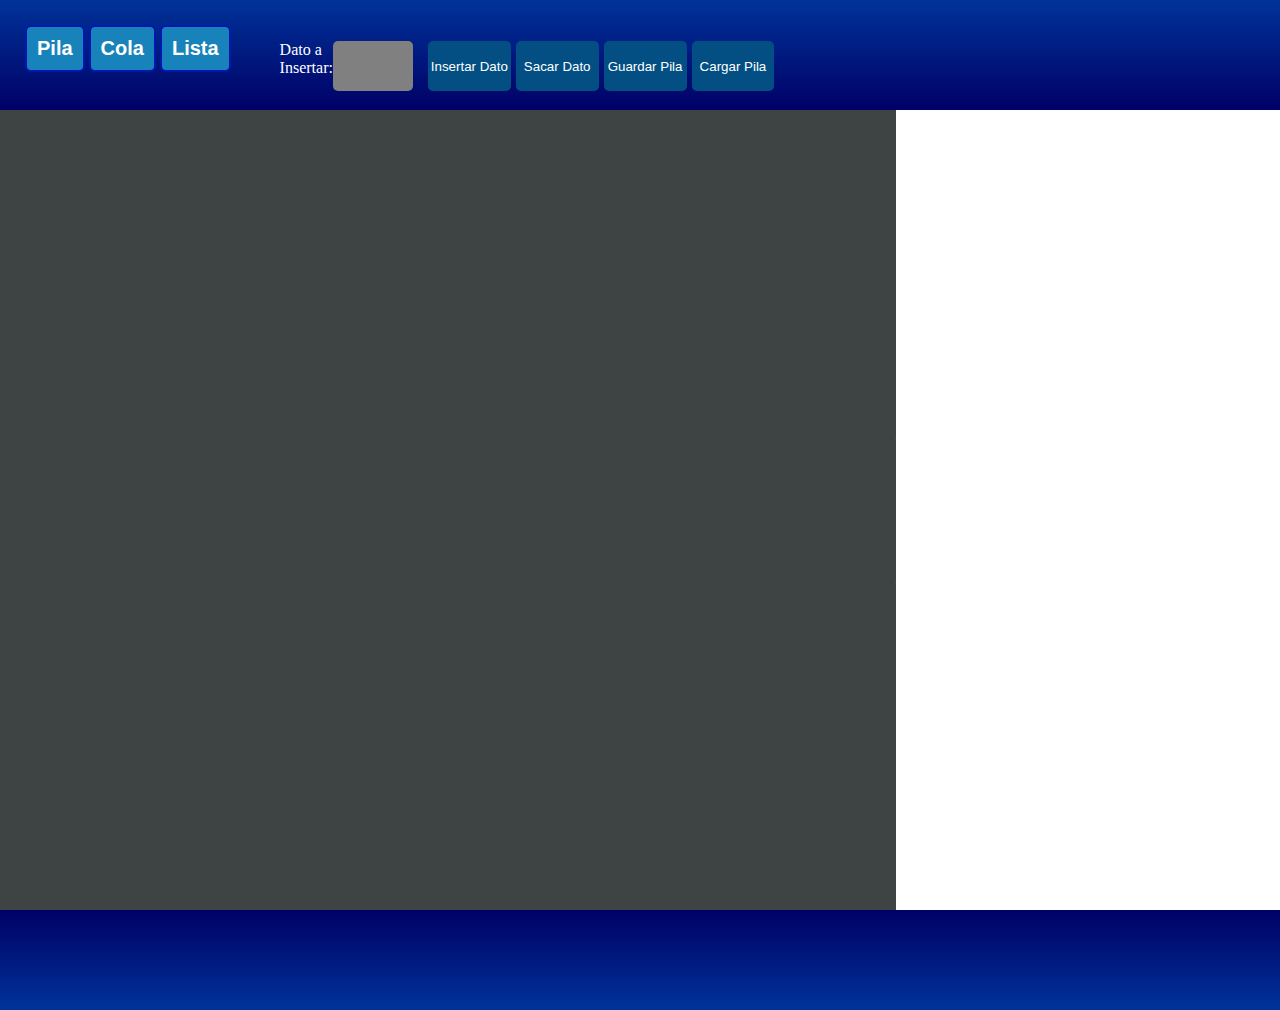
<file: index.html>
<!DOCTYPE html>
<html lang="es" dir="ltr">

<head>
  <meta charset="utf-8">
  <title>Animaciones</title>
  <script src="animaciones.js"></script>
  <link rel="stylesheet" href="styles.css">
</head>

<body>
  <nav class="navigator">
    <div class="botones">
      <input type="button" class="botonesStruct" id="pila" value="Pila">
      <input type="button" class="botonesStruct" id="cola" value="Cola">
      <input type="button" class="botonesStruct" id="lista" value="Lista">
    </div>

    <div class="caja">
    <p>Dato a Insertar:</p>
    <input type="text" id="dato">
    <input type="button" id="insertarDato" value="Insertar Dato">
    <input type="button" id="sacar" value="Sacar Dato">
    <input type="button" id="guardar" value="Guardar Pila">
    <input type="button" id="cargar" value="Cargar Pila">
    </div>
  </nav>

  <div class="box">
    <div class="Estructura">
      <article class="article">
        <div class="figura" id="base">
          <div id="boxbase"></div>
        </div>
      </article>
    </div>
    <div class="Codigo">
      <p id="cabecera"><b id="lin0">void push()</b></p>
      <p id="inicio"><b id="lin1">{</b></p>
      <p id="linea1"> <b id="lin2">&nbsp;&nbsp;&nbsp;&nbsp;struct node *nptr = malloc(sizeof(struct node));</b></p>
      <p id="linea2"> <b id="lin3">&nbsp;&nbsp;&nbsp;&nbsp;nptr -> data = item;</b></p>
      <p id="linea3"> <b id="lin4">&nbsp;&nbsp;&nbsp;&nbsp;nptr -> next = top;</b></p>
      <p id="linea4"> <b id="lin5">&nbsp;&nbsp;&nbsp;&nbsp;top = nptr;</b></p>
      <p id="fin"><b id="lin6">}</b></p>
      <br/>
      <p id="cabecera2"><b id="lin7">void pop()</b></p>
      <p id="inicio"><b id="lin8">{</b></p>
      <p id="linea1"> <b id="lin9">&nbsp;&nbsp;&nbsp;&nbsp;if(top == NULL)</b></p>
      <p id="linea2"> <b id="lin10">&nbsp;&nbsp;&nbsp;&nbsp;&nbsp;&nbsp;&nbsp;&nbsp;&nbsp;printf("\n\nStack is empty");</b></p>
      <p id="linea3"> <b id="lin11">&nbsp;&nbsp;&nbsp;&nbsp;else</b></p>
      <p id="linea4"> <b id="lin12">&nbsp;&nbsp;&nbsp;&nbsp;{</b></p>
      <p id="linea5"> <b id="lin13">&nbsp;&nbsp;&nbsp;&nbsp;&nbsp;&nbsp;&nbsp;&nbsp;&nbsp;struct mode *temp;</b></p>
      <p id="linea6"> <b id="lin14">&nbsp;&nbsp;&nbsp;&nbsp;&nbsp;&nbsp;&nbsp;&nbsp;&nbsp;temp = top;</b></p>
      <p id="linea6"> <b id="lin15">&nbsp;&nbsp;&nbsp;&nbsp;&nbsp;&nbsp;&nbsp;&nbsp;&nbsp;top = top -> next;</b></p>
      <p id="linea6"> <b id="lin16">&nbsp;&nbsp;&nbsp;&nbsp;&nbsp;&nbsp;&nbsp;&nbsp;&nbsp;printf("\n\n%d deleted", temp -> data);</b></p>
      <p id="linea6"> <b id="lin17">&nbsp;&nbsp;&nbsp;&nbsp;&nbsp;&nbsp;&nbsp;&nbsp;&nbsp;free(temp);</b></p>
      <p id="linea6"> <b id="lin18">&nbsp;&nbsp;&nbsp;&nbsp;}</b></p>
      <p id="fin"><b id="lin19">}</b></p>
    </div>
    
  </div>
  


  <footer class="footer"></footer>
</body>

</html>
</file>
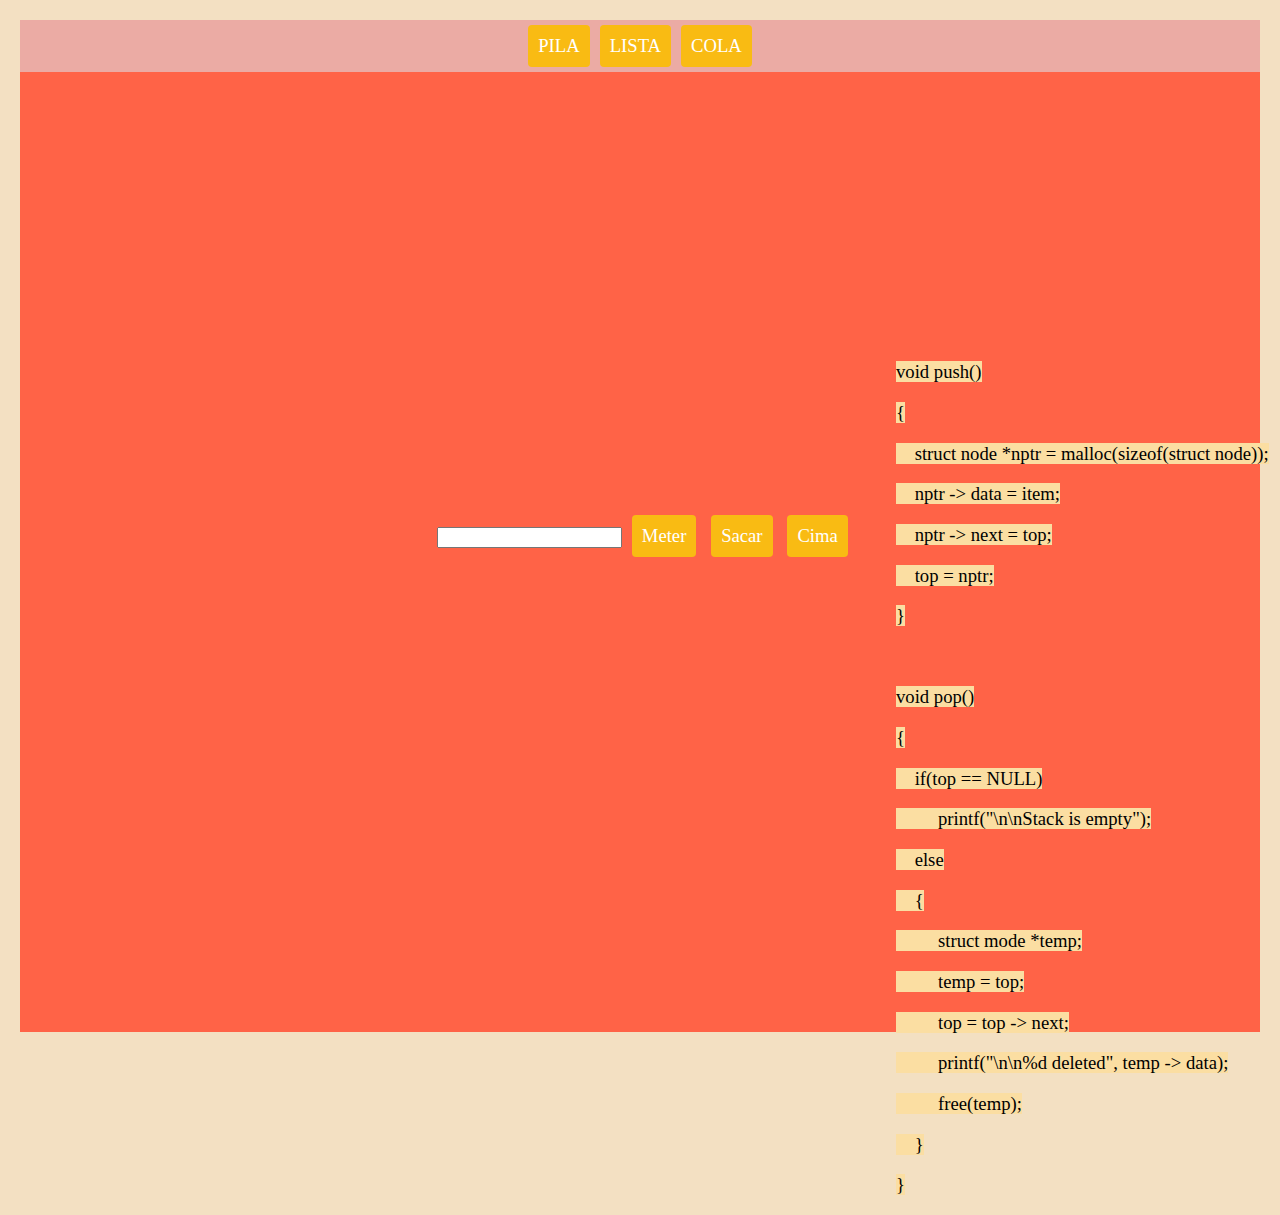
<file: pila.html>
<!DOCTYPE html>
<html lang="en" dir="ltr">
  <head>
    <meta charset="utf-8">
    <link rel="stylesheet" href="pilaStyle.css">
    <script src="CodigoPila.js"></script>
    <title></title>
  </head>
  <body class="cuerpo">
    <nav class="Encabezado">
      <table class="menu">
        <tr>
          <button type="button" name="pila" id="pila" onclick="pila()">PILA</button>
          <button type="button" name="lista" id="lista" onclick="lista()">LISTA</button>
          <button type="button" name="cola" id="cola" onclick="cola()">COLA</button>
        </tr>
      </table>
    </nav>
    <div class="box">
      <div class="Esctructura">
        <canvas id="canvas" width="5" height="470"></canvas>
        <input type="text" name="" value="" id="value">
        <button type="button" name="" value="Meter" onclick="push()">Meter</button>
        <button type="button" name="" value="Sacar" onclick="pop()">Sacar</button>
        <button type="button" name="" value="Cima" onclick="peek()">Cima</button>
      </div>
      <div class="Codigo">
        <p id="cabecera"><b id="lin0">void push()</b></p>
        <p id="inicio"><b id="lin1">{</b></p>
        <p id="linea1"> <b id="lin2">&nbsp;&nbsp;&nbsp;&nbsp;struct node *nptr = malloc(sizeof(struct node));</b></p>
        <p id="linea2"> <b id="lin3">&nbsp;&nbsp;&nbsp;&nbsp;nptr -> data = item;</b></p>
        <p id="linea3"> <b id="lin4">&nbsp;&nbsp;&nbsp;&nbsp;nptr -> next = top;</b></p>
        <p id="linea4"> <b id="lin5">&nbsp;&nbsp;&nbsp;&nbsp;top = nptr;</b></p>
        <p id="fin"><b id="lin6">}</b></p>
        <br/>
        <p id="cabecera2"><b id="lin7">void pop()</b></p>
        <p id="inicio"><b id="lin8">{</b></p>
        <p id="linea1"> <b id="lin9">&nbsp;&nbsp;&nbsp;&nbsp;if(top == NULL)</b></p>
        <p id="linea2"> <b id="lin10">&nbsp;&nbsp;&nbsp;&nbsp;&nbsp;&nbsp;&nbsp;&nbsp;&nbsp;printf("\n\nStack is empty");</b></p>
        <p id="linea3"> <b id="lin11">&nbsp;&nbsp;&nbsp;&nbsp;else</b></p>
        <p id="linea4"> <b id="lin12">&nbsp;&nbsp;&nbsp;&nbsp;{</b></p>
        <p id="linea5"> <b id="lin13">&nbsp;&nbsp;&nbsp;&nbsp;&nbsp;&nbsp;&nbsp;&nbsp;&nbsp;struct mode *temp;</b></p>
        <p id="linea6"> <b id="lin14">&nbsp;&nbsp;&nbsp;&nbsp;&nbsp;&nbsp;&nbsp;&nbsp;&nbsp;temp = top;</b></p>
        <p id="linea6"> <b id="lin15">&nbsp;&nbsp;&nbsp;&nbsp;&nbsp;&nbsp;&nbsp;&nbsp;&nbsp;top = top -> next;</b></p>
        <p id="linea6"> <b id="lin16">&nbsp;&nbsp;&nbsp;&nbsp;&nbsp;&nbsp;&nbsp;&nbsp;&nbsp;printf("\n\n%d deleted", temp -> data);</b></p>
        <p id="linea6"> <b id="lin17">&nbsp;&nbsp;&nbsp;&nbsp;&nbsp;&nbsp;&nbsp;&nbsp;&nbsp;free(temp);</b></p>
        <p id="linea6"> <b id="lin18">&nbsp;&nbsp;&nbsp;&nbsp;}</b></p>
        <p id="fin"><b id="lin19">}</b></p>
      </div>
    </div>
  </body>
</html>
</file>
<file: styles.css>
*{
  box-sizing: border-box;
  margin: 0;
  padding: 0;
}
html{
  height: 100%;
}
body{
  min-height: 100%;
}
.navigator{
  background: linear-gradient(to bottom, #003399 0%, #000066 100%);
  width: 100%;
  height: 110px;
}

.botones{
  padding: 25px;
  display: inline-block;
}

.caja{

  display: inline-flex;
}

.caja > input[type="button"]{
  margin-left: 5px;
  width: 40%;
  height: 50px;
  background: #034f84;
  color: white;
  border-radius: 5px;
  border-style: none;
}

.caja >p {
  margin-left: 20px;
  font-size: 16px;
  color: white;
}

.caja > input[type="text"]{
  width: 80px;
  margin-right: 10px;
  height: 50px;
  background: gray;
  color: white;
  border-radius: 5px;
  border-style: none;
}

.article{
  background-color: #3e4444;
  width: 100%;
  height: 800px;
  display: flex;
  justify-content: center;
  align-items: center;
}


.footer{
  background: linear-gradient(to top, #003399 0%, #000066 100%);
  width: 100%;
  height: 100px;
}

.figura{
  /*border: 10px solid white;
  border-top: 0;*/
  height: auto;
  width: auto;
  display: flex;
  flex-wrap: wrap;
  flex-direction: column;
}
.figura >div{
    text-align: center;
    margin-left: 10px;
}

.botonesStruct{
  text-decoration: none;
    padding: 10px;
    font-weight: 600;
    font-size: 20px;
    color: #ffffff;
    background-color: #1883ba;
    border-radius: 6px;
    border: 2px solid #0016b0;
}




/*Aquí estará la fecha*/


.icon {
  /*position: absolute;*/
  /*top: 50%;*/
  /*left: 50%;*/
  /*transform: translate(-50%,-50%);*/
  width: 60px;
  height:30px;
  display: flex;
  align-items: center;
  justify-content: center;
}

.arrow {
  width: 120%;
  height: 6px;
  background-color: #F5B7B1;
  transform:rotate(90deg) scale(0.5);
}

.arrow::after, .arrow::before {
  content: '';
  position: absolute;
  width: 60%;
  height: 6px;
  right: -8px;
  background-color:#F5B7B1;
}

.arrow::after {
  top: -12px;
  transform: rotate(45deg);
}

.arrow::before {
  top: 12px;
  transform: rotate(-45deg);
}

.nodo{
  border-radius: 50em;
  border: 5px solid #EC7063;
  background-color: #FDEDEC;
  width: 60px;
  height: 60px;
}
.boxbase{
  width: 60px;
  height: 90px;
  text-align: center;
}

.box{
  background-color: #3e4444;
  align-content: center;
  width: 70%;
  height: 50em;
}
.Estructura{
  display: inline-block;
}
.Codigo{
  color: white;
  text-align: left;
  position: absolute;
  left: 70%;
  bottom: 10%;
}
</file>
<file: pilaStyle.css>
body {
  margin: 20px;
  font-family: 'Lato';
  font-weight: 300;
  text-align: center;
  font-size: 1.2em;
}
.Codigo{
  text-align: justify;
  font-size: 14pt;
}

.cuerpo{
  background:  #f3e0c2;
  align-items: center;
  text-align: center;
}
.Encabezado {
  background-color: #ebaba4;
  text-align: center;
  align-content: center;
}

#boton {
  text-align: center;
  background-color:  #212f3c;
  font-family: 'Ink Free';
  font-weight: bold;
	font-size: 20pt;
	color: white;
}

button {
  background: #f9bb13;
  color: white;
  margin: 5px;
  padding: 10px;
  border-radius: 4px;
  font-family: 'Lato';
  cursor: pointer;
  border: none;
  outline: none;
  font-size: 14pt;
}

b{
  background:#fbdea2;
  color:
}

button:hover {
  background: #fc746c;
}
.box{
  background-color: tomato;
  width: 100%;
  height: 50em;
}  #e9e9df
  font-family:
.Estructura{
  display: inline-block;
}
.Codigo{
  position: absolute;
  left: 70%;
  bottom: -35%;
}
</file>
